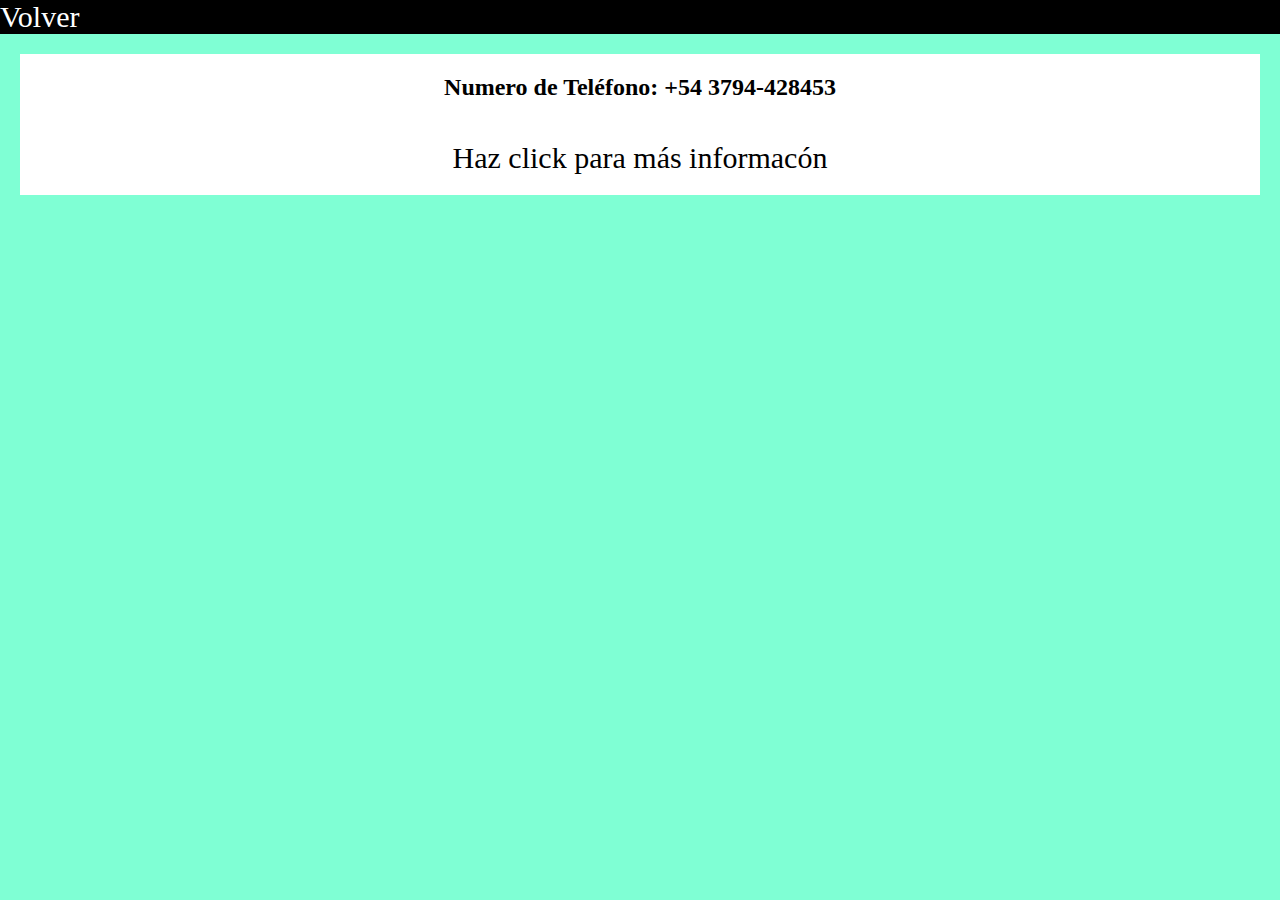
<file: contacto.html>
<!DOCTYPE html>
<html lang="en">
<head>
    <meta charset="UTF-8">
    <meta name="viewport" content="width=device-width, initial-scale=1.0">
    <link rel="stylesheet" href="style.css">
    <title>Contactanos</title>
</head>
<body>
    <header>
        <nav>
            <ul>
                <li>
                <a href="index.html">Volver</a>
                </li>
            </ul>
        </nav>
    </header>

<div class="dato">
    <h2>Numero de Teléfono: +54 3794-428453</h2>
    <a href="https://www.facebook.com/people/Hospital-Dr-Jose-Ramon-Vidal-Hospital-Vidal/100063724883695/">Haz click para más informacón</a>
    </div>
</body>
</html>
</file>
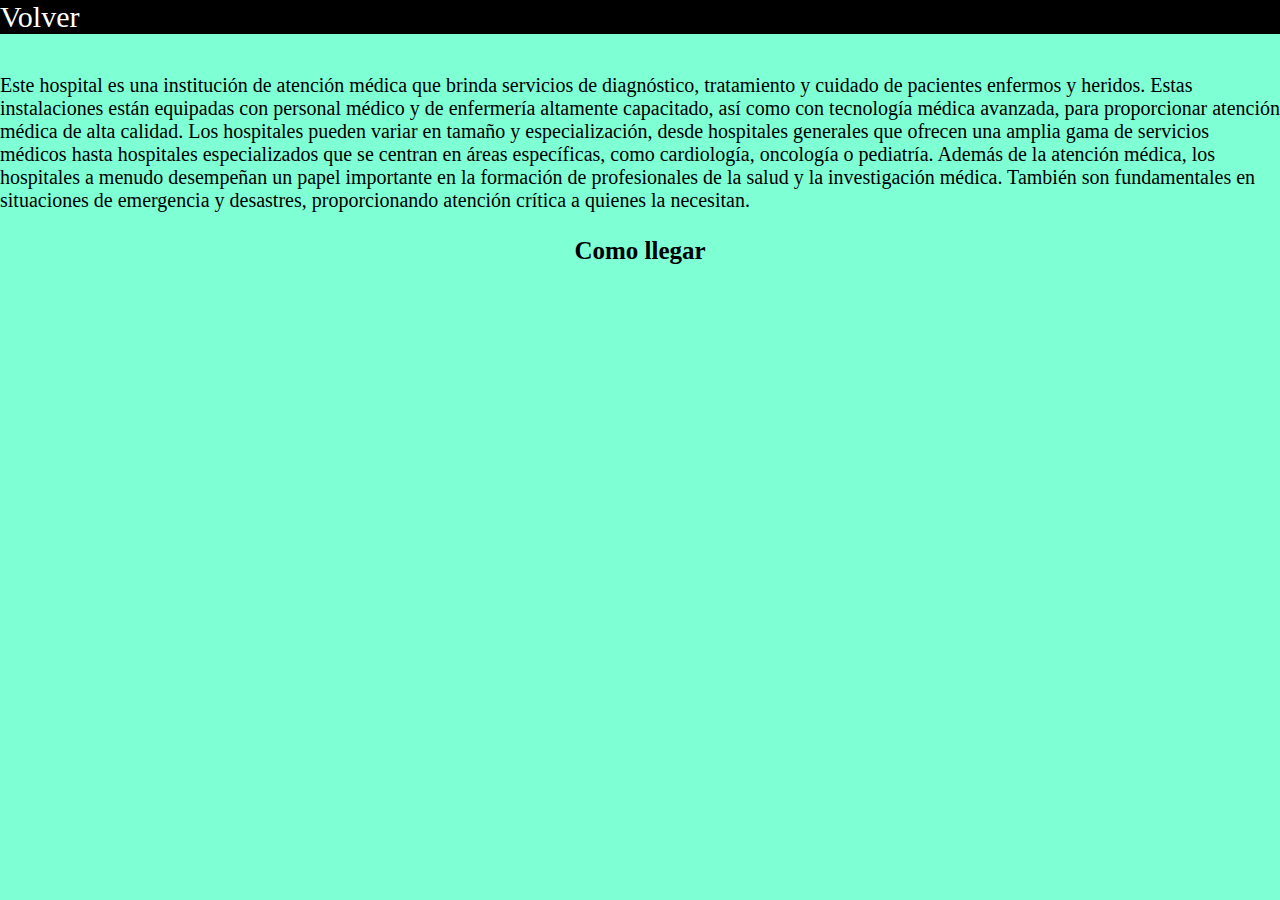
<file: informacion.html>
<!DOCTYPE html>
<html lang="en">
<head>
    <meta charset="UTF-8">
    <meta name="viewport" content="width=device-width, initial-scale=1.0">
    <link rel="stylesheet" href="style.css">
    <title>Información</title>
</head>
<body style="background-image: image(hospital.webp);">
    <header>
        <nav>
            <ul>
                <li>
                <a href="index.html">Volver</a>
                </li>
            </ul>
        </nav>
    </header>
    <p>
        Este hospital es una institución de atención médica que brinda servicios de diagnóstico, tratamiento y cuidado de pacientes enfermos y heridos. Estas instalaciones están equipadas con personal médico y de enfermería altamente capacitado, así como con tecnología médica avanzada, para proporcionar atención médica de alta calidad. Los hospitales pueden variar en tamaño y especialización, desde hospitales generales que ofrecen una amplia gama de servicios médicos hasta hospitales especializados que se centran en áreas específicas, como cardiología, oncología o pediatría. Además de la atención médica, los hospitales a menudo desempeñan un papel importante en la formación de profesionales de la salud y la investigación médica. También son fundamentales en situaciones de emergencia y desastres, proporcionando atención crítica a quienes la necesitan.
    </p>
     <h3>Como llegar</h3>
     <iframe src="https://www.google.com/maps/embed?pb=!1m18!1m12!1m3!1d7079.34573728237!2d-58.83893781225999!3d-27.47944198973719!2m3!1f0!2f0!3f0!3m2!1i1024!2i768!4f13.1!3m3!1m2!1s0x94456c9a253aefed%3A0x1c5e770d7710aa33!2sHospital%20Jos%C3%A9%20Ram%C3%B3n%20Vidal!5e0!3m2!1ses!2sar!4v1698608314077!5m2!1ses!2sar" width="600" height="450" style="border:0;" allowfullscreen="" loading="lazy" referrerpolicy="no-referrer-when-downgrade"></iframe>
</body>
</html>
</file>
<file: style.css>
*{
    padding: 0;
    margin: 0;
}

body{
    background-color: aquamarine;
}

nav{
    background-color: #000;
    padding: 0;
}
ul{
    display: flex;
    justify-content: space-between;
    list-style: none;
}

ul a{
    text-decoration: none;
    color: #fff;
    font-size: 30px;
}

.dato{
    padding: 20px;
    border-radius: 20px;
}
.dato a{
    display: flex;
    margin: auto;
    justify-content: center;
    background-color: #fff;
    padding: 20px;
    text-decoration: none;
    color: #000;
    font-size: 30px;
}
h2{
    display: flex;
    margin: auto;
    justify-content: center;
    background-color: #fff;
    padding: 20px;
}

p{
    font-size: 20px;
    margin-top: 40px;

}

img{
    width: 100%;
    height: 100%;
}

h3{
    text-align: center;
    font-size: 25px;
    margin: 25px;
}

iframe{
    display: flex;
    margin: auto;
}

form{
    width: 300px;
    margin : 0px auto ;
    margin-top : 100px;
    padding :20px ;
    border : 1px solid ;
    border-radius: 8px;
    background-color: beige; 
}
.botoncodigo{
    align-items: center;
    border: solid black;
}
</file>
